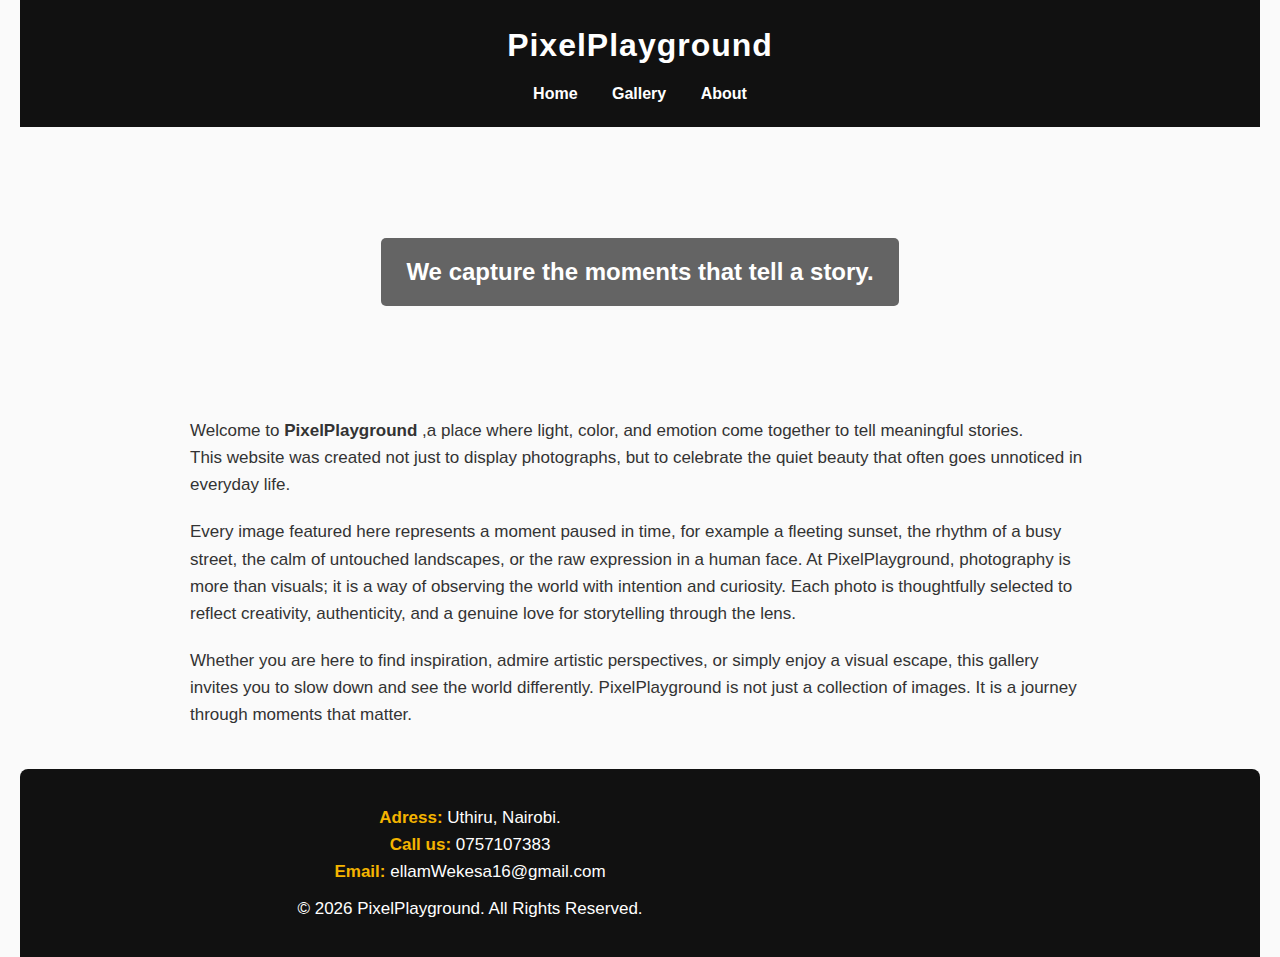
<file: index.html>
<!DOCTYPE html>
<html>
<head>
    <title>PixelPlayground</title>
    <link rel="stylesheet" href="style.css">
</head>

<body>

<header>
    <h1>PixelPlayground</h1>
    <nav>
        <a href="index.html">Home</a>
        <a href="gallery.html">Gallery</a>
        <a href="about.html">About</a>
    </nav>
</header>

<section class="donna1">
    <h2>We capture the moments that tell a story.</h2>
</section>
<p>
    Welcome to <strong>PixelPlayground</strong> ,a place where light, color, and emotion come together to tell meaningful stories.<br>
    This website was created not just to display photographs, but to celebrate the quiet beauty that often goes unnoticed in everyday life.
</p>

<p>
    Every image featured here represents a moment paused in time, for example a fleeting sunset, the rhythm of a busy street, the calm of untouched landscapes, or the raw expression in a human face. At PixelPlayground, photography is more than visuals;
    it is a way of observing the world with intention and curiosity. Each photo is thoughtfully selected to reflect creativity, authenticity, and a genuine love for storytelling through the lens.
</p>

<p>
    Whether you are here to find inspiration, admire artistic perspectives, or simply enjoy a visual escape, this gallery invites you to slow down and see the world differently. PixelPlayground is not just a collection of images. It is a journey through moments that matter.
</p>


<footer id="contacts">
    <p>
        <strong>Adress:</strong> Uthiru, Nairobi.<br>
        <strong>Call us:</strong> 0757107383<br>
        <strong>Email:</strong> ellamWekesa16@gmail.com
    </p>
    <p>&copy; 2026 PixelPlayground. All Rights Reserved.</p>
</footer>
</body>
</html>
</file>
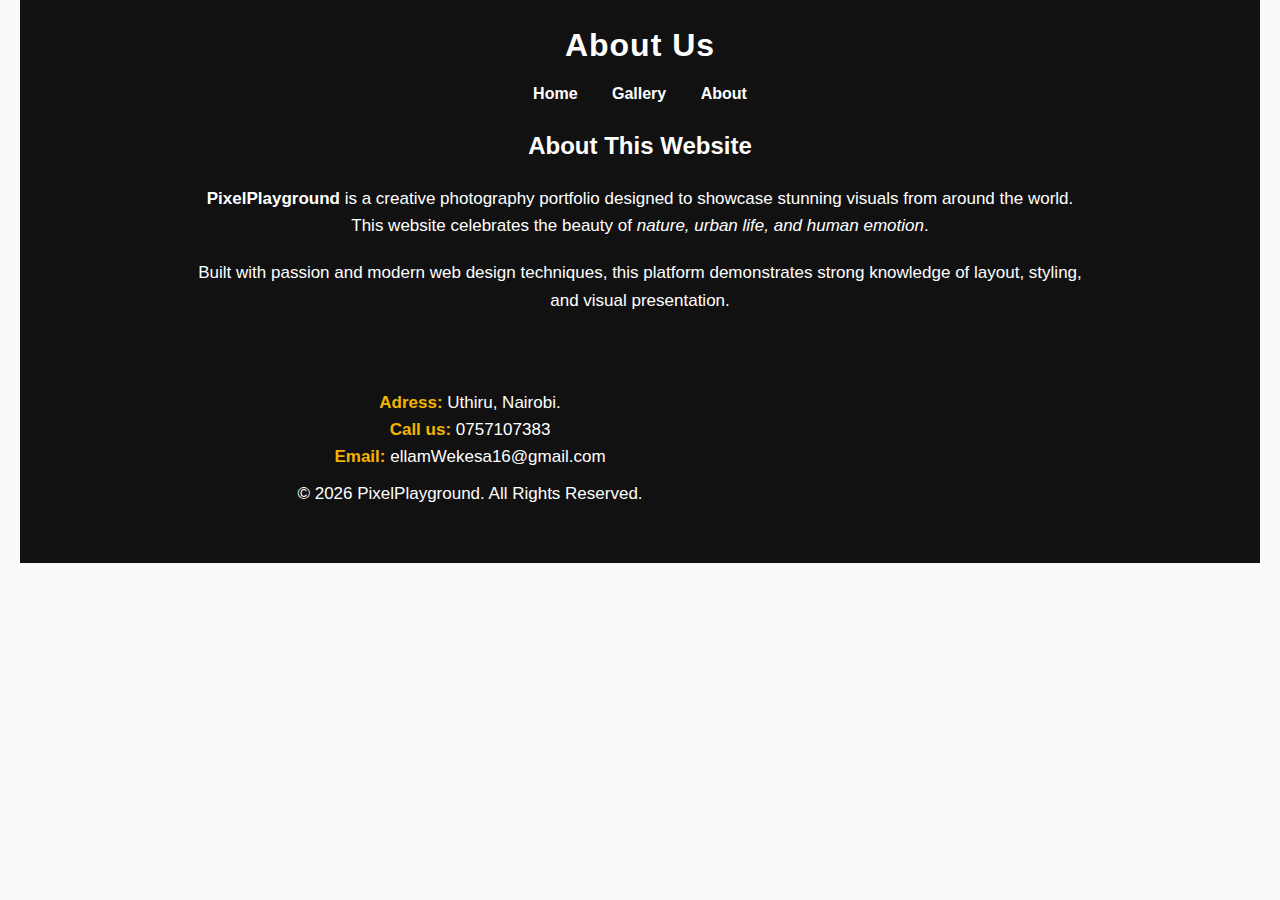
<file: about.html>
<!DOCTYPE html>
<html>
<head>
    <title>About Us</title>
    <link rel="stylesheet" href="style.css">   
</head>

<body>
<header>
    <h1>About Us</h1>
    <nav>
        <a href="index.html">Home</a>
        <a href="gallery.html">Gallery</a>
        <a href="about.html">About</a>
    </nav>
<section id="about" class="about">
    <h2>About This Website</h2>
    <p>
        <strong>PixelPlayground</strong> is a creative photography portfolio designed to showcase
        stunning visuals from around the world. This website celebrates the beauty
        of <em>nature, urban life, and human emotion</em>.
    </p>
    <p>
        Built with passion and modern web design techniques, this platform demonstrates
        strong knowledge of layout, styling, and visual presentation.
    </p>
</section>

<footer id="contacts">
    <p>
        <strong>Adress:</strong> Uthiru, Nairobi.<br>
        <strong>Call us:</strong> 0757107383<br>
        <strong>Email:</strong> ellamWekesa16@gmail.com
    </p>
    <p>&copy; 2026 PixelPlayground. All Rights Reserved.</p>
</footer>

</body>
</html>
</file>
<file: style.css>
body {
    margin: 0;
    font-family: Arial, Helvetica, sans-serif;
    background-image: url(https://th.bing.com/th/id/OIP.YsJvbMDPHhQfFI-zr7kmzAHaHa?w=197&h=197&c=7&r=0&o=7&pid=1.7&rm=3);
    background-color: #fafafa;
    color: #333;
    line-height: 1.6;
    padding: 0 20px;
}

header {
    background-color: #111;
    color: #fff;
    padding: 20px 0;
    text-align: center;
}

header h1 {
    margin: 0;
    font-size: 32px;
    letter-spacing: 1px;
}

nav {
    margin-top: 10px;
}

nav a {
    color: #fff;
    margin: 0 15px;
    text-decoration: none;
    font-weight: bold;
    transition: 0.3s;
}

nav a:hover {
    color: #f4b400;
}

.donna1 {
    background: url('https://th.bing.com/th/id/OIP.78021234567890123456789012345678?w=1200&h=675&c=7&r=0&o=7&pid=1.7&rm=3');
    background-size: cover;
    height: 250px;
    display: flex;
    align-items: center;
    justify-content: center;
    margin-top: 20px;
    border-radius: 8px;
}

.donna1 h2 {
    background-color: rgba(0,0,0,0.6);
    padding: 15px 25px;
    color: #fff;
    font-size: 24px;
    border-radius: 5px;
}

p {
    max-width: 900px;
    margin: 20px auto;
    font-size: 17px;
}

footer {
    background-color: #111;
    color: #fff;
    text-align: center;
    padding: 25px 0;
    margin-top: 40px;
    border-radius: 8px 8px 0 0;
}

footer p {
    margin: 10px 0;
}

footer strong {
    color: #f4b400;
}

@media (max-width: 768px) {
    nav a {
        display: inline-block;
        margin: 8px;
    }

    .donna1 {
        height: 180px;
    }

    .donna1 h2 {
        font-size: 20px;
        padding: 10px 18px;
    }
}

.gallery {
    max-width: 1100px;
    margin: 40px auto;
    padding: 10px;
    text-align: center;
}

.gallery h2 {
    font-size: 28px;
    margin-bottom: 20px;
    font-weight: bold;
}
</file>
